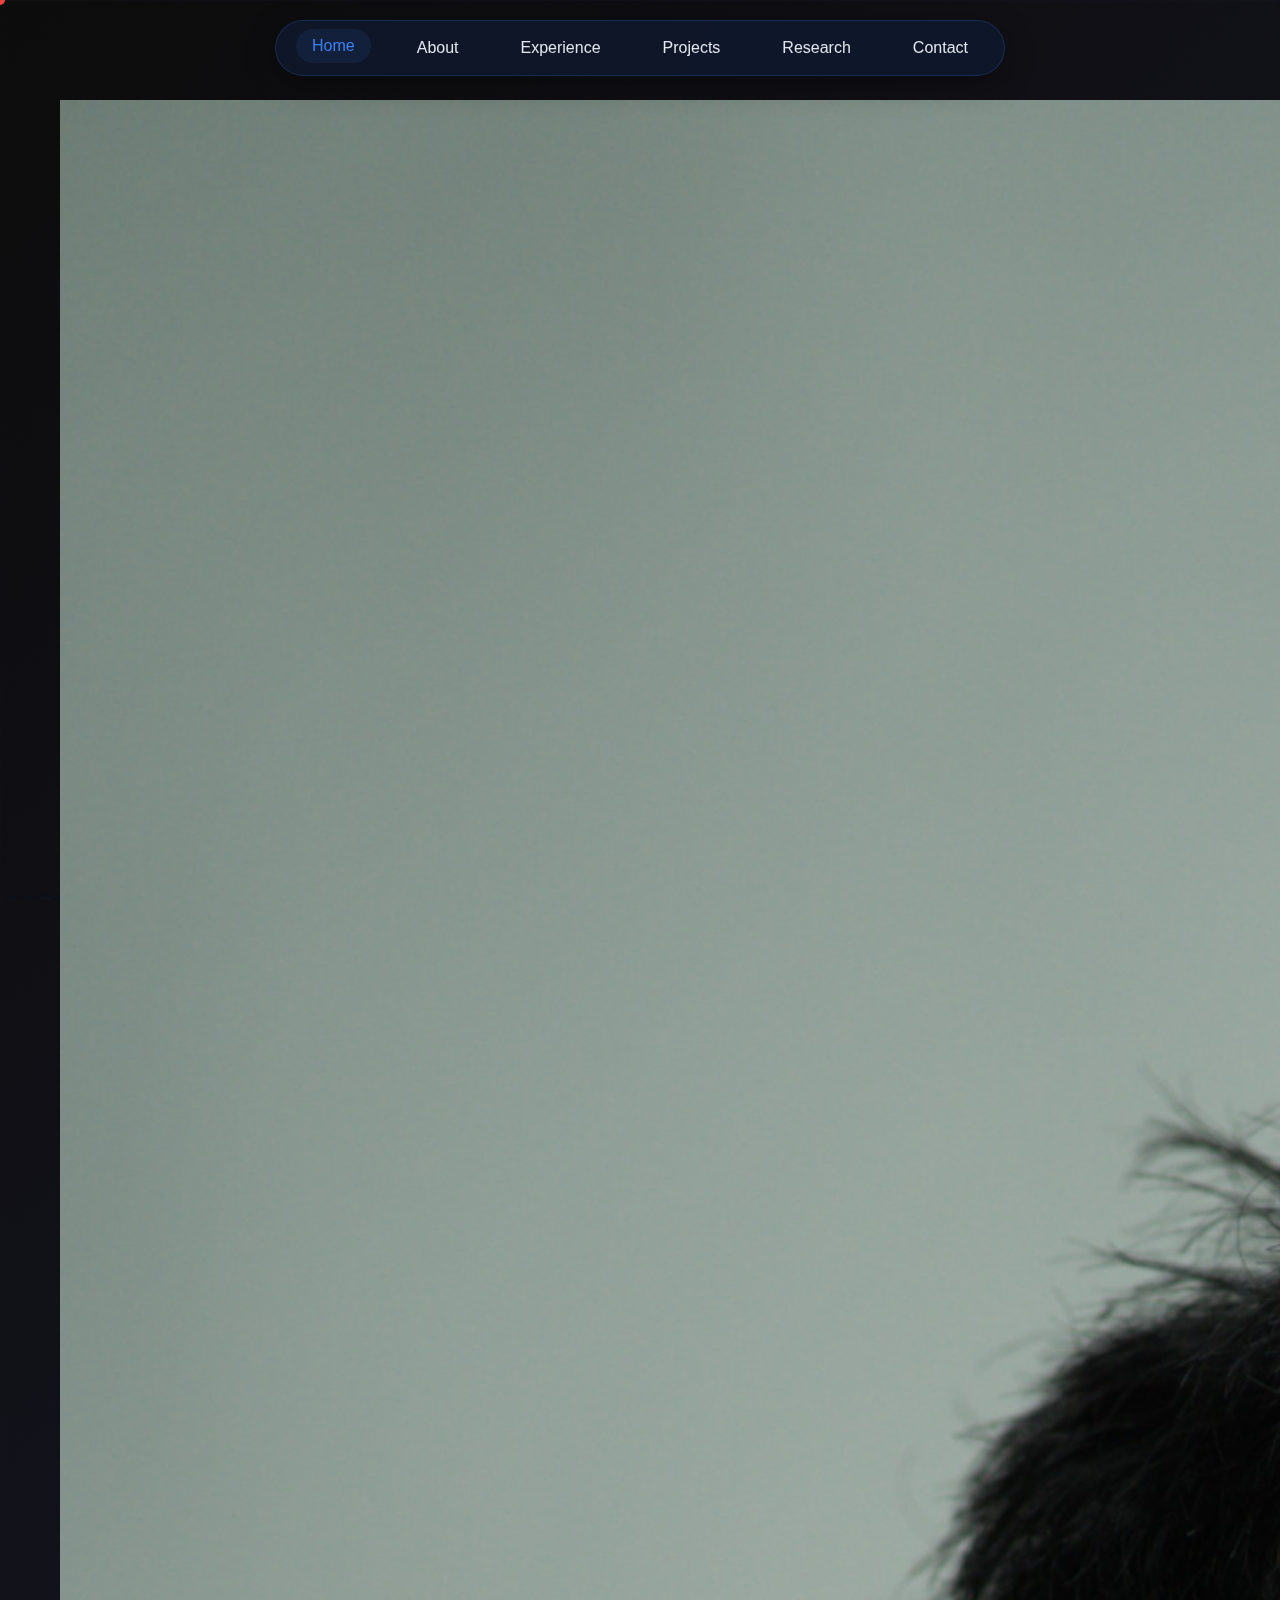
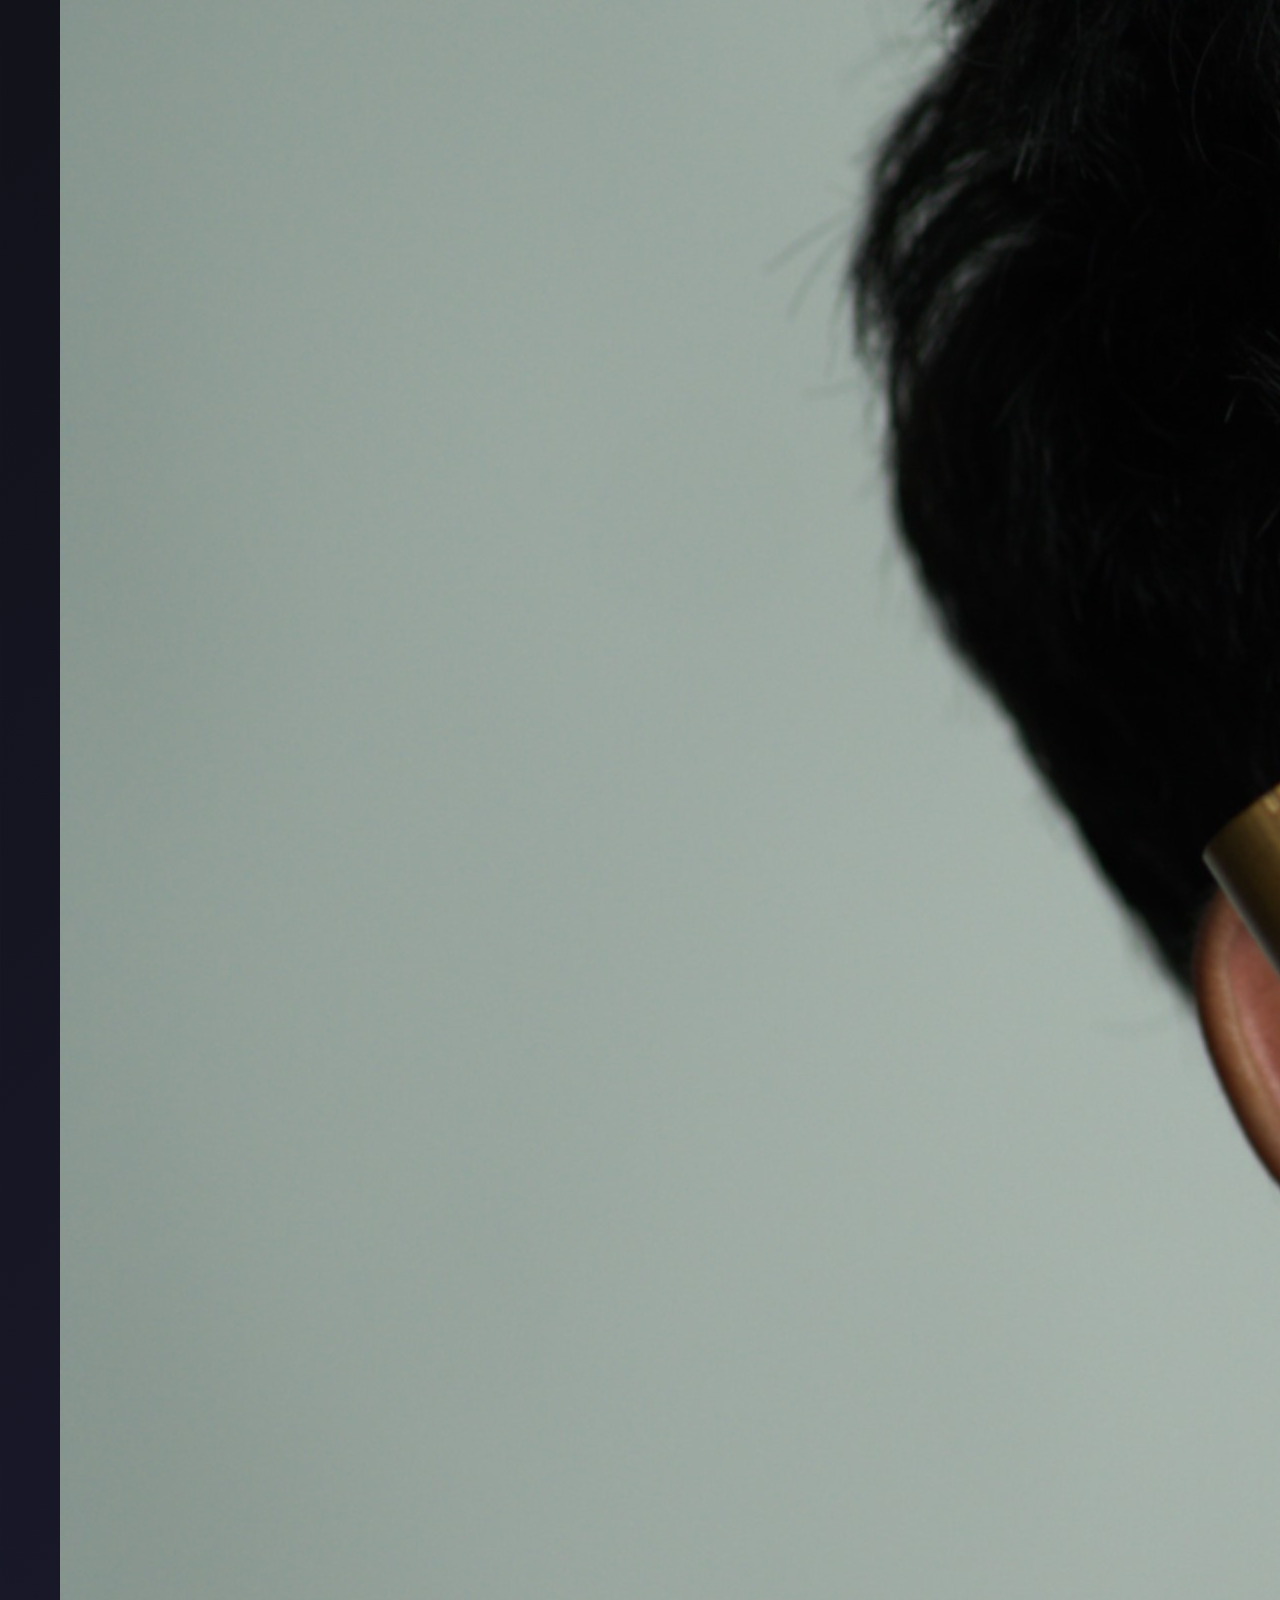
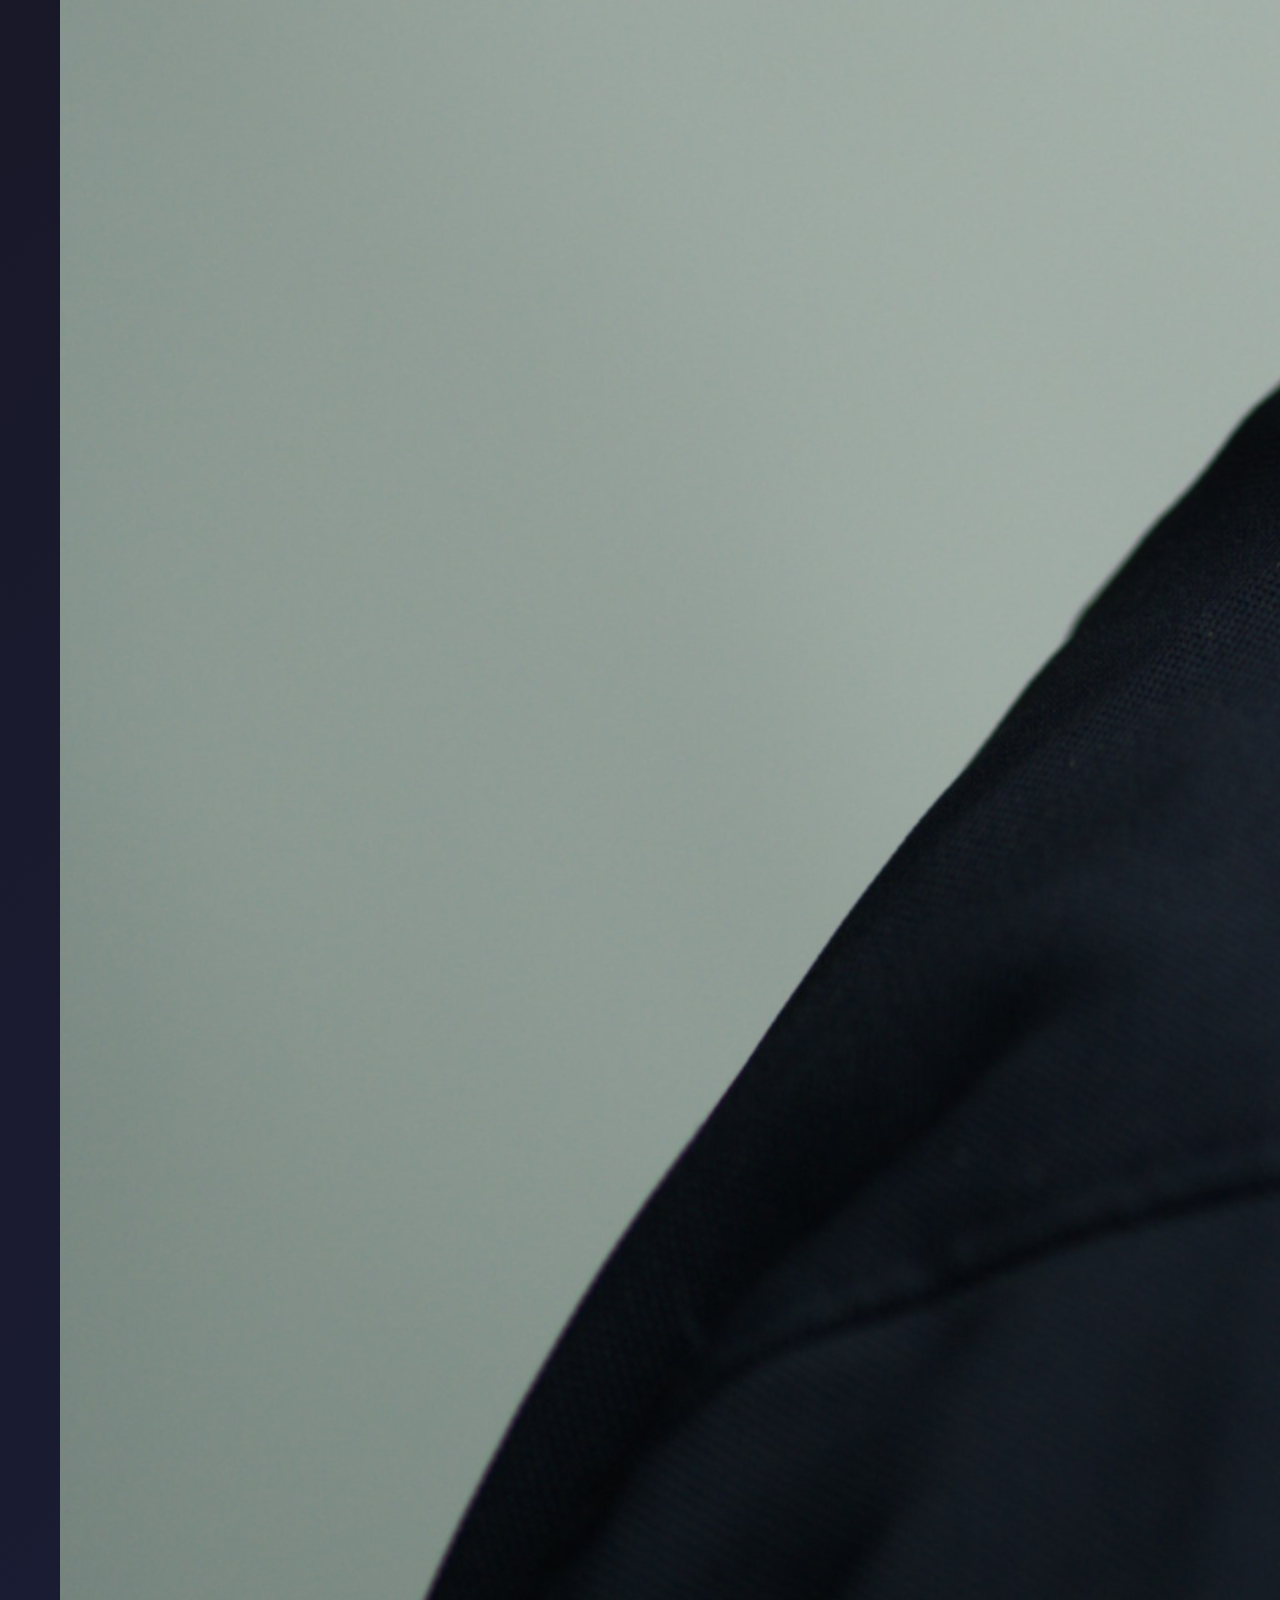
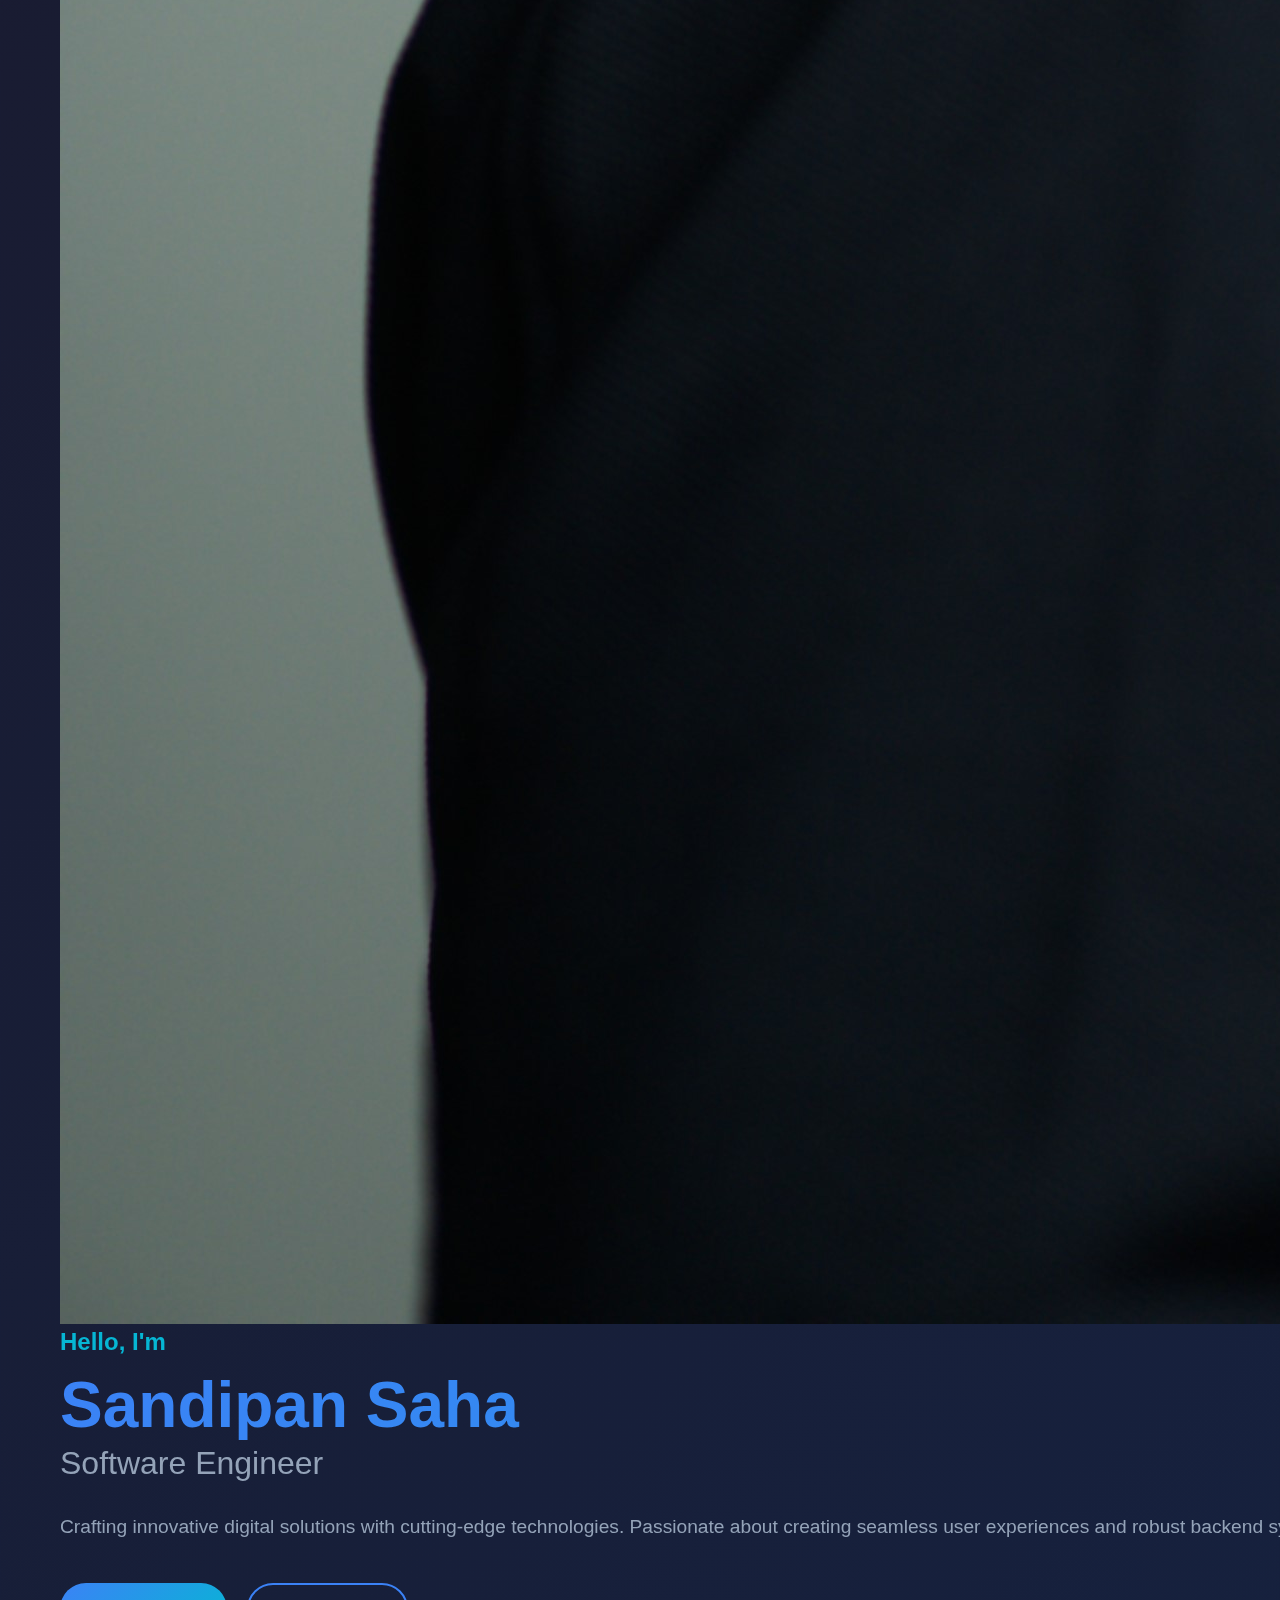
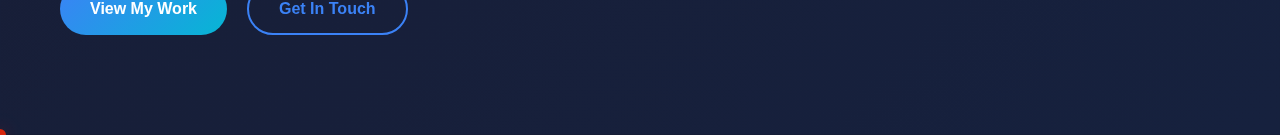
<file: index.html>
<!DOCTYPE html>
<html lang="en">
<head>
    <meta charset="UTF-8">
    <meta name="viewport" content="width=device-width, initial-scale=1.0">
    <title>Sandipan Saha</title>
      <link rel="icon" type="image/webp" href="assets_task_01jwhxq5yye3ytgbvvy2frma3m_1748653350_img_0.webp">
    <link rel="stylesheet" href="styles.css">
</head>
<body>
    <!-- Animated Background -->
    <div class="bg-animation"></div>

    <!-- Navigation -->
    <nav id="navbar">
        <div class="hamburger" id="hamburger">
            <span></span>
            <span></span>
            <span></span>
        </div>
        <ul id="navMenu">
            <li><a href="#home" class="nav-link active">Home</a></li>
            <li><a href="#about" class="nav-link">About</a></li>
            <li><a href="#experience" class="nav-link">Experience</a></li>
            <li><a href="#projects" class="nav-link">Projects</a></li>
            <li><a href="#research" class="nav-link">Research</a></li>
            <li><a href="#contact" class="nav-link">Contact</a></li>
        </ul>
    </nav>

    <!-- Home Section -->
    <section id="home" class="section active">
        <div class="container">
            <div class="hero-content">
                <!-- Left Content - Profile + Text -->
                <div class="hero-left">
                    <!-- Enhanced Profile Picture -->
                    <div class="hero-profile">
                        <div class="profile-container">
                            <div class="profile-picture">
                                <!-- Animated Border Rings -->
                                <div class="profile-ring"></div>
                                <div class="profile-ring-2"></div>
                                <div class="profile-ring-3"></div>

                                <!-- Profile Image -->
                                <img src="_KAN4457.jpg" alt="Sandipan Saha" class="profile-img">

                                <!-- Glow Effects -->
                                <div class="profile-glow"></div>
                                <div class="profile-inner-glow"></div>

                                <!-- Hover Particles -->
                                <div class="hover-particles">
                                    <span class="particle"></span>
                                    <span class="particle"></span>
                                    <span class="particle"></span>
                                    <span class="particle"></span>
                                    <span class="particle"></span>
                                    <span class="particle"></span>
                                </div>
                            </div>
                        </div>
                    </div>

                    <!-- Text Content -->
                    <div class="hero-text">
                        <h1 class="hero-title">
                            <span class="greeting">Hello, I'm</span>
                            <span class="name">Sandipan Saha</span>
                            <span class="role">Software Engineer</span>
                        </h1>
                        <p class="hero-description">
                            Crafting innovative digital solutions with cutting-edge technologies.
                            Passionate about creating seamless user experiences and robust backend systems.
                        </p>
                        <div class="hero-buttons">
                            <button class="btn-primary" onclick="scrollToSection('projects')">
                                View My Work
                            </button>
                            <button class="btn-secondary" onclick="scrollToSection('contact')">
                                Get In Touch
                            </button>
                        </div>
                    </div>
                </div>

                <!-- Right Content - Code Window -->
                <div class="hero-visual">
                    <div class="code-window">
                        <div class="window-header">
                            <div class="window-controls">
                                <span class="control red"></span>
                                <span class="control yellow"></span>
                                <span class="control green"></span>
                            </div>
                            <span class="window-title">main.js</span>
                        </div>
                        <div class="code-content" style="text-align: left !important;">
                            <div class="code-line" style="text-align: left !important;"><span
                                    class="keyword">const</span> <span class="variable">developer</span> = {
                            </div>
                            <div class="code-line" style="text-align: left !important;"><span
                                    class="property">name</span>: <span class="string">'Sandipan'</span>,
                            </div>
                            <div class="code-line" style="text-align: left !important;"><span
                                    class="property">skills</span>: [<span class="string">'Python'</span>, <span
                                    class="string">'JavaScript'</span>, <span class="string">'React'</span>, <span
                                    class="string">'HTML/CSS'</span>, <span class="string">'OpenCV'</span>, <span
                                    class="string">'Arduino'</span>, <span class="string">'MySQL'</span>, <span
                                    class="string">'Firebase'</span>, <span class="string">'MongoDB'</span>, <span
                                    class="string">'Figma'</span>, <span class="string">'Photoshop'</span>],
                            </div>
                            <div class="code-line" style="text-align: left !important;"><span
                                    class="property">passion</span>: <span class="string">'Crafting seamless experiences that turn ideas into elegant, powerful apps.'</span>
                            </div>
                            <div class="code-line" style="text-align: left !important;">};</div>
                            <div class="code-line" style="text-align: left !important;"></div>
                            <div class="code-line" style="text-align: left !important;"><span
                                    class="keyword">const</span> <span class="variable">producer</span> = {
                            </div>
                            <div class="code-line" style="text-align: left !important;"><span
                                    class="property">name</span>: <span class="string">'Sandipan'</span>,
                            </div>
                            <div class="code-line" style="text-align: left !important;"><span
                                    class="property">skills</span>: [<span class="string">'Cubase'</span>, <span
                                    class="string">'FL Studio'</span>, <span class="string">'Ableton'</span>, <span
                                    class="string">'Adobe Audition'</span>, <span class="string">'Caliope'</span>],
                            </div>
                            <div class="code-line" style="text-align: left !important;"><span
                                    class="property">passion</span>: <span class="string">'Producing captivating music and delivering mixes that shine with crystal-clear precision.'</span>
                            </div>
                            <div class="code-line" style="text-align: left !important;">};</div>
                            <div class="code-line" style="text-align: left !important;"></div>
                            <div class="code-line" style="text-align: left !important;"><span
                                    class="comment">// Ready to build something amazing?</span>
                            </div>
                            <div class="code-line" style="text-align: left !important;"><span
                                    class="keyword">function</span> <span class="variable">createMagic</span>() {
                            </div>
                            <div class="code-line" style="text-align: left !important;">&nbsp;&nbsp;<span
                                    class="keyword">return</span> <span class="string">'Let\'s collaborate!'</span>;
                            </div>
                            <div class="code-line" style="text-align: left !important;">}</div>
                        </div>
                    </div>
                </div>
            </div>
        </div>
    </section>


    <!-- About Section -->
    <section id="about" class="section">
        <div class="container">
            <h2 class="section-title">About Me</h2>
            <div class="about-content">
                <div class="about-text">
                    <div class="glass-card">
                        <h3>Who I Am</h3>
                        <p>I tackle tech troubles like brain teasers, solving them with speed and a spark of ingenuity.
                            From critical thinking to cool-headed fixes — whether it's debugging code or mixing sound — I turn chaos into clean code, crisp audio, and challenges into chances.</p>

                        <br>

                        <h3>What I Do</h3>
                        <p>I specialize in full-stack development and OpenCV, crafting elegant, scalable solutions with modern JavaScript frameworks, cloud-native technologies, and smart IoT integrations — all grounded in clean, purposeful code.
                            Beside crafting sleek interfaces or crafting soundscapes, I fine-tune sound through mixing and mastering, blending technical precision with creative flair.</p>

                        <div class="skills-grid">
                            <div class="skill-category">
                                <h4>Frontend</h4>
                                <div class="skill-tags">
                                    <span class="skill-tag">HTML/CSS</span>
                                    <span class="skill-tag">React</span>
                                    <span class="skill-tag">Tkinter</span>
                                    <span class="skill-tag">WPF</span>
                                </div>
                            </div>
                            <div class="skill-category">
                                <h4>Backend</h4>
                                <div class="skill-tags">
                                    <span class="skill-tag">Firebase</span>
                                    <span class="skill-tag">Python</span>
                                    <span class="skill-tag">MySQL</span>
                                    <span class="skill-tag">MongoDB</span>
                                    <span class="skill-tag">Node.js</span>
                                </div>
                            </div>
                            <div class="skill-category">
                                <h4>Cloud, Computer Vision & IoT</h4>
                                <div class="skill-tags">
                                    <span class="skill-tag">AWS</span>
                                    <span class="skill-tag">GCP</span>
                                    <span class="skill-tag">Azure</span>
                                    <span class="skill-tag">SAP</span>
                                    <span class="skill-tag">Docker</span>
                                    <span class="skill-tag">OpenCV</span>
                                    <span class="skill-tag">Arduino</span>
                                    <span class="skill-tag">Raspberry Pi</span>
                                    <span class="skill-tag">Beagle Bone</span>

                                </div>
                            </div>
                                <div class="skill-category">
                                <h4>Design & Analytics</h4>
                                <div class="skill-tags">
                                    <span class="skill-tag">Figma</span>
                                    <span class="skill-tag">Adobe Photoshop</span>
                                    <span class="skill-tag">Adobe Audition</span>
                                    <span class="skill-tag">Cubase</span>
                                    <span class="skill-tag">PowerBI</span>
                                    <span class="skill-tag">Tableau</span>

                                </div>
                            </div>
                        </div>
                    </div>
                </div>
            </div>
        </div>
    </section>

    <!-- Experience Section -->
    <section id="experience" class="section">
        <div class="container">
            <h2 class="section-title">Experience</h2>
            <div class="timeline">
                <div class="timeline-item">
                    <div class="timeline-dot"></div>
                    <div class="timeline-content glass-card">
                        <div class="timeline-date">12/2024 - Present</div>
                        <h3>Full Stack Web Developer Intern</h3>
                        <h4>FICCI</h4>
                        <p>Developed a full-stack web application featuring client management, CRUD operations, integrated payment gateway, email scheduling, and analytics tracking. Utilized JavaScript, Python, Firebase, and SendPulse to build a comprehensive payment reminder system, ensuring efficient user engagement and streamlined financial operations.</p>
                        <div class="tech-stack">
                            <span>HTML/CSS</span>
                            <span>Javascript</span>
                            <span>Firebase</span>
                            <span>GCP</span>
                        </div>
                    </div>
                </div>

                <div class="timeline-item">
                    <div class="timeline-dot"></div>
                    <div class="timeline-content glass-card">
                        <div class="timeline-date">06/2024 - 05/2025</div>
                        <h3>Chief Student Advisor</h3>
                        <h4>RadioKU90FM, Karnavati University</h4>
                        <p>Spearheaded RadioKU90FM as Chief Student Advisor, managing Creatives, Digital Outreach, Sound Engineers, and Content Creators teams while working as sound engineer, voice actor, and content creator.</p>
                        <div class="tech-stack">
                            <span>Cubase</span>
                            <span>Adobe Audition</span>
                            <span>Ableton</span>
                        </div>
                    </div>
                </div>

                <div class="timeline-item">
                    <div class="timeline-dot"></div>
                    <div class="timeline-content glass-card">
                        <div class="timeline-date">09/2024 - 12/2024</div>
                        <h3>Software Developer Intern</h3>
                        <h4>AiRotor Technologies</h4>
                        <p>Researched and developed web applications using React, Flask, and Node.js to create robust, client-focused solutions. Integrated drone technology with computer vision capabilities using OpenCV to enable advanced image processing and analysis.</p>
                        <div class="tech-stack">
                            <span>React</span>
                            <span>Flask</span>
                            <span>Python</span>
                            <span>MongoDB</span>
                            <span>Node</span>
                            <span>OpenCV</span>
                        </div>
                    </div>
                </div>

                <div class="timeline-item">
                    <div class="timeline-dot"></div>
                    <div class="timeline-content glass-card">
                        <div class="timeline-date">05/2024 - 06/2024</div>
                        <h3>Cloud Computing Intern</h3>
                        <h4>Uniconverge Technologies Pvt. Ltd</h4>
                        <p>Worked on cloud platforms including AWS and Azure, utilizing services such as AWS RDS and AWS S3 to support and enhance project deployment, data storage, and scalability.</p>
                        <div class="tech-stack">
                            <span>AWS RDS</span>
                            <span>AWS S3</span>
                            <span>Azure App Service </span>
                            <span>HTML/CSS</span>
                            <span>Figma</span>
                            <span>MongoDB</span>
                        </div>
                    </div>
                </div>

                <div class="timeline-item">
                    <div class="timeline-dot"></div>
                    <div class="timeline-content glass-card">
                        <div class="timeline-date">05/2024 - 06/2024</div>
                        <h3>Author and Researcher</h3>
                        <h4>Unitedworld Institute of Technology</h4>
                        <p>Worked on cloud platforms including AWS and Azure, utilizing services such as AWS RDS and AWS S3 to support and enhance project deployment, data storage, and scalability.</p>
                        <div class="tech-stack">
                            <span>Arduino</span>
                            <span>Raspberry Pi</span>
                            <span>Beagle Bone</span>
                        </div>
                    </div>
                </div>

                 <div class="timeline-item">
                    <div class="timeline-dot"></div>
                    <div class="timeline-content glass-card">
                        <div class="timeline-date">08/2023 - 10/2023</div>
                        <h3>Author and Researcher</h3>
                        <h4>Unitedworld Institute of Technology</h4>
                        <p>Conducted research on transfer learning models for an IEEE paper, comparing Xception, MobileNet V2, and EfficientNet B in terms of efficiency and accuracy to identify the most effective model for optimized performance.</p>
                        <div class="tech-stack">
                            <span>Tensorflow</span>
                            <span>Python</span>
                            <span>PyTorch</span>
                        </div>
                    </div>
                </div>

                <div class="timeline-item">
                    <div class="timeline-dot"></div>
                    <div class="timeline-content glass-card">
                        <div class="timeline-date">04/2023 - 07/2023</div>
                        <h3>Author and Researcher</h3>
                        <h4>Unitedworld Institute of Technology</h4>
                        <p>Led a team of two to author a book chapter for IGI Global, examining the interfacing of sensors and actuators and their practical applications in everyday life.</p>
                        <div class="tech-stack">
                            <span>Arduino</span>
                            <span>Raspberry Pi</span>
                            <span>Beagle Bone</span>
                        </div>
                    </div>
                </div>


            </div>
        </div>
    </section>

    <!-- Projects Section -->
    <section id="projects" class="section">
        <div class="container">
            <h2 class="section-title">Featured Projects</h2>
            <div class="projects-grid">
                <div class="project-card glass-card">
                    <div class="project-image">
                        <div class="project-placeholder">
                            <div class="project-icon-container">
                                <div class="project-icon animated-icon library-icon">
                                    <svg viewBox="0 0 24 24" fill="none" xmlns="http://www.w3.org/2000/svg">
                                        <path d="M4 19.5A2.5 2.5 0 0 1 6.5 17H20" stroke="currentColor"
                                              stroke-width="2"/>
                                        <path d="M6.5 2H20v20H6.5A2.5 2.5 0 0 1 4 19.5v-15A2.5 2.5 0 0 1 6.5 2z"
                                              stroke="currentColor" stroke-width="2"/>
                                    </svg>
                                </div>
                            </div>
                        </div>
                    </div>
                    <div class="project-content">
                        <h3>LibraIOT</h3>
                        <p>Project LIBRAIOT is a smart library system designed to enhance the reading experience through seamless integration of technology and literature. Built using HTML, CSS, JavaScript, Arduino, and Firebase, the platform combines an interactive web interface with hardware components to offer a modern, automated library solution. From classic literature to contemporary bestsellers, users can explore a diverse collection of books while enjoying features like real-time inventory tracking and user-friendly access.</p>
                        <div class="project-tech">
                            <span>HTML/CSS</span>
                            <span>Javascript</span>
                            <span>Firebase</span>
                            <span>Arduino</span>
                        </div>
                        <div class="project-links">
                            <!--<a href="#" class="project-link">Live Demo</a>--!>
                            <a href="https://github.com/volstice/LibraIOT.git" class="project-link">GitHub</a>
                        </div>
                    </div>
                </div>

                <div class="project-card glass-card">
                    <div class="project-image">
                        <div class="project-placeholder">
                            <div class="project-icon-container">
                                <div class="project-icon animated-icon gesture-icon">
                                    <svg viewBox="0 0 24 24" fill="none" xmlns="http://www.w3.org/2000/svg">
                                        <path d="M18 11V6a2 2 0 0 0-4 0v5" stroke="currentColor" stroke-width="2"/>
                                        <path d="M14 10V4a2 2 0 0 0-4 0v6" stroke="currentColor" stroke-width="2"/>
                                        <path d="M10 10.5V6a2 2 0 0 0-4 0v4.5" stroke="currentColor" stroke-width="2"/>
                                        <path d="M18 11c0 7-9 11-9 11s-9-4-9-11v-1a2 2 0 0 1 4 0v-1"
                                              stroke="currentColor" stroke-width="2"/>
                                    </svg>
                                </div>
                            </div>
                        </div>
                    </div>
                    <div class="project-content">
                        <h3>Home Automation using Hand Gestures</h3>
                        <p>This Home Automation project leverages hand gesture recognition using OpenCV to control household appliances, offering a touchless and intuitive way to manage your environment. By integrating computer vision with automation, the system detects specific hand gestures to perform tasks like turning lights or fans on / off and adjusting the brightness with IOT implementation. This innovative solution enhances convenience, accessibility, and hygiene, making it especially useful in smart home settings.</p>
                        <div class="project-tech">
                            <span>Python</span>
                            <span>OpenCV</span>
                            <span>Arduino</span>

                        </div>
                        <div class="project-links">
                            <!--<a href="#" class="project-link">Live Demo</a>--!>
                            <a href="https://github.com/volstice/Home-Automation-using-Hand-Gestures.git" class="project-link">GitHub</a>
                        </div>
                    </div>
                </div>

                <div class="project-card glass-card">
                    <div class="project-image">
                        <div class="project-placeholder">
                            <div class="project-icon-container">
                                <div class="project-icon animated-icon energy-icon">
                                    <svg viewBox="0 0 24 24" fill="none" xmlns="http://www.w3.org/2000/svg">
                                        <polygon points="13 2 3 14 12 14 11 22 21 10 12 10 13 2" stroke="currentColor"
                                                 stroke-width="2" fill="currentColor"/>
                                    </svg>
                                </div>
                            </div>
                        </div>
                    </div>
                    <div class="project-content">
                        <h3>EBMS</h3>
                        <p>This project is an electricity bill management system featuring a user-friendly frontend developed with Tkinter, seamlessly integrated with a MySQL backend database. It allows efficient handling of billing records, user data, and payment tracking through an intuitive interface. The system streamlines administrative tasks and enhances accuracy in managing electricity billing processes.</p>
                        <div class="project-tech">
                            <span>Python</span>
                            <span>Tkinter</span>
                            <span>MySQL</span>
                        </div>
                        <div class="project-links">
                            <!--<a href="#" class="project-link">Live Demo</a>--!>
                            <a href="https://github.com/volstice/Electricity-Bill-Management-Sys.git" class="project-link">GitHub</a>
                        </div>
                    </div>
                </div>

                <div class="project-card glass-card">
                    <div class="project-image">
                        <div class="project-placeholder">
                            <div class="project-icon-container">
                                <div class="project-icon animated-icon keyboard-icon">
                                    <svg viewBox="0 0 24 24" fill="none" xmlns="http://www.w3.org/2000/svg">
                                        <rect x="2" y="4" width="20" height="16" rx="2" stroke="currentColor"
                                              stroke-width="2"/>
                                        <path d="M6 8h.01M10 8h.01M14 8h.01M18 8h.01M8 12h.01M12 12h.01M16 12h.01M7 16h10"
                                              stroke="currentColor" stroke-width="2"/>
                                    </svg>
                                </div>
                            </div>
                        </div>
                    </div>
                    <div class="project-content">
                        <h3>Air Keyboard</h3>
                        <p>This project, titled Air Keyboard, utilizes OpenCV to track and map hand finger coordinates, enabling users to type on an augmented reality (AR) keyboard without physical contact. By detecting finger movements in real time, the system offers an innovative, touchless typing experience, demonstrating the potential of computer vision in enhancing human-computer interaction.</p>
                        <div class="project-tech">
                            <span>Python</span>
                            <span>OpenCV</span>
                        </div>
                        <div class="project-links">
                            <!--<a href="#" class="project-link">Live Demo</a>--!>
                            <a href="https://github.com/volstice/Air-Keyboard.git" class="project-link">GitHub</a>
                        </div>
                    </div>
                </div>

                <div class="project-card glass-card">
                    <div class="project-image">
                        <div class="project-placeholder">
                            <div class="project-icon-container">
                                <div class="project-icon animated-icon medical-icon">
                                    <svg viewBox="0 0 24 24" fill="none" xmlns="http://www.w3.org/2000/svg">
                                        <path d="M22 12h-4l-3 9L9 3l-3 9H2" stroke="currentColor" stroke-width="2"/>
                                    </svg>
                                </div>
                            </div>
                        </div>
                    </div>
                    <div class="project-content">
                        <h3>Hospi-Cloud</h3>
                        <p>This Hospital Management System is a web-based application developed using HTML, CSS, and MongoDB, designed to efficiently manage patient records, appointments, and hospital operations. With a clean and responsive interface, the system enables seamless data handling and storage, streamlining administrative workflows and improving overall healthcare service delivery.</p>
                        <div class="project-tech">
                            <span>HTML/CSS</span>
                            <span>MongoDB</span>
                        </div>
                        <div class="project-links">
                            <!--<a href="#" class="project-link">Live Demo</a>--!>
                            <a href="https://github.com/volstice/Hospi-Cloud.git" class="project-link">GitHub</a>
                        </div>
                    </div>
                </div>

                <div class="project-card glass-card">
                    <div class="project-image">
                        <div class="project-placeholder">
                            <div class="project-icon-container">
                                <div class="project-icon animated-icon media-icon">
                                    <svg viewBox="0 0 24 24" fill="none" xmlns="http://www.w3.org/2000/svg">
                                        <circle cx="12" cy="12" r="10" stroke="currentColor" stroke-width="2"/>
                                        <polygon points="10,8 16,12 10,16" fill="currentColor"/>
                                    </svg>
                                </div>
                            </div>
                        </div>
                    </div>
                    <div class="project-content">
                        <h3>Sync-Ep Media Player</h3>
                        <p>SyncEP Media Player is a desktop media player application developed using Python’s Tkinter and Pygame libraries. It offers a simple and interactive interface for playing audio files, combining intuitive controls with smooth performance. The project showcases the integration of GUI design and multimedia handling in Python.</p>
                        <div class="project-tech">
                            <span>Python</span>
                            <span>Tkinter</span>
                        </div>
                        <div class="project-links">
                            <!--<a href="#" class="project-link">Live Demo</a>--!>
                            <a href="https://github.com/volstice/SyncEP-Media-Player.git" class="project-link">GitHub</a>
                        </div>
                    </div>
                </div>

                <div class="project-card glass-card">
                    <div class="project-image">
                        <div class="project-placeholder">
                            <div class="project-icon-container">
                                <div class="project-icon animated-icon restaurant-icon">
                                    <svg viewBox="0 0 24 24" fill="none" xmlns="http://www.w3.org/2000/svg">
                                        <path d="M3 2v7c0 1.1.9 2 2 2h4a2 2 0 0 0 2-2V2M7 2v20M21 15V2v0a5 5 0 0 0-5 5v6c0 1.1.9 2 2 2h3z"
                                              stroke="currentColor" stroke-width="2"/>
                                    </svg>
                                </div>
                            </div>
                        </div>
                    </div>
                    <div class="project-content">
                        <h3>DineDesk - Restaurant Management System</h3>
                        <p>DineDesk is a Python-based restaurant management system developed using the Tkinter library for the GUI and MySQL for the backend database. The application features a dynamic menu display, an efficient billing system, and role-based access for administrators and employees. While employees can take customer orders and generate bills, the admin (manager) has full control to modify menu items and manage data. This project offers a practical and organized solution for streamlining restaurant operations.</p>
                        <div class="project-tech">
                            <span>Python</span>
                            <span>Tkinter</span>
                            <span>MySQL</span>
                        </div>
                        <div class="project-links">
                            <!--<a href="#" class="project-link">Live Demo</a>--!>
                            <a href="https://github.com/volstice/Restaurant-Management-System.git" class="project-link">GitHub</a>
                        </div>
                    </div>
                </div>


            </div>
        </div>
    </section>

    <!-- Research Section -->
    <section id="research" class="section">
    <div class="container">
        <h2 class="section-title">Research & Publications</h2>
        <div class="research-content">
            <div class="research-item glass-card">
                <div class="book-cover-container">
                    <div class="book-cover">
                        <img src="Interface.webp" alt="Book Cover" class="book-image">
                        <div class="book-spine"></div>
                    </div>
                </div>

                <div class="research-content-wrapper">
                    <div class="research-header">
                        <h3>Machine Learning in Industry IoT (IIoT)</h3>
                        <span class="research-date">2024</span>
                    </div>
                    <p class="research-abstract">
                        This chapter discusses the revolutionary incorporation of machine learning (ML) with
                        industrial IoT. Beginning by defining IIoT, history, architecture, and applications.
                        Further, exploring machine learning (ML), looking at its several forms.
                        Before exploring the potential of using ML models inside IIoT, data gathering challenges are
                        addressed. With its features, data collecting, monitoring, and perceptive analytical
                        techniques, predictive maintenance, a standout benefit, takes center stage. This integration
                        requires data security, which is assessed taking into account cybersecurity risks, Big Data
                        problems, data management, and retrieval. The chapter then continues on to demonstrate how
                        ML improves IIoT security. This chapter also projects future developments and trends,
                        illustrating an industrial environment driven by technology. The final section of the
                        chapter examines the industry's projected future for machine learning, along with ethical
                        concerns and projections related to new technology.
                    </p>
                    <div class="research-details">
                        <div class="research-tags">
                            <span>Machine Learning</span>
                            <span>IIOT</span>
                            <span>Optimization</span>
                        </div>
                        <a href="https://www.igi-global.com/chapter/machine-learning-in-industry-iot-iiot/350925"
                           class="research-link">Read Book</a>
                    </div>
                </div>
            </div>

            <div class="research-item glass-card">
                <div class="book-cover-container">
                    <div class="book-cover">
                        <img src="ML%20IIOT.webp" alt="Book Cover" class="book-image">
                        <div class="book-spine"></div>
                    </div>
                </div>

                <div class="research-content-wrapper">
                    <div class="research-header">
                        <h3>Interfacing of Actuators and Sensors</h3>
                        <span class="research-date">2023</span>
                    </div>
                    <p class="research-abstract">
                        Actuators and sensors are simple and very sensitive components that create a broad impact
                        and importance on industrial system needs. This chapter proposed various types of actuators
                        and sensor models with their working capabilities and applications. In this chapter, the
                        authors give a thorough review of the sensor and actuators and where these models are
                        implemented in various real contexts of mechanical parts of the industry, electrical and
                        electronic circuits, and other essential areas. Here the authors broadly covered optical,
                        acoustic, chemical, and thermal sensors, as well as different types of actuators such as
                        Pneumatic, hydraulic, motor-based, and electro-mechanical actuators, and examines the
                        several actuator and sensor technologies and the range of applications for each. Also
                        covered is the possible functions and its implementations.
                        Finally, the authors conclude with some real-world examples of how actuators and sensors are
                        used in various applications.
                    </p>
                    <div class="research-details">
                        <div class="research-tags">
                            <span>Sensors</span>
                            <span>Actuators</span>
                            <span>IoT</span>
                        </div>
                        <a href="https://www.igi-global.com/chapter/interfacing-of-actuators-and-sensors/328504"
                           class="research-link">Read Paper</a>
                    </div>
                </div>
            </div>
        </div>
    </div>
</section>

    <!-- Contact Section -->
    <section id="contact" class="section">
        <div class="container">
            <h2 class="section-title">Get In Touch</h2>
            <div class="contact-content">
                <div class="contact-info">
                    <div class="glass-card">
                        <h3>Let's Connect</h3>
                        <p>I'm always interested in new opportunities and exciting projects. Whether you want to discuss a potential collaboration or just say hello, feel free to reach out!</p>

                        <div class="contact-methods">
                            <div class="contact-method">
                                <div class="contact-icon">📧</div>
                                <div class="contact-details">
                                    <span class="contact-label">Email</span>
                                    <span class="contact-value">sandipan.saha2001@gmail.com</span>
                                </div>
                            </div>

                            <div class="contact-method">
                                <div class="contact-icon">💼</div>
                                <div class="contact-details">
                                    <span class="contact-label">LinkedIn</span>
                                    <span class="contact-value">linkedin.com/in/sandipan-saha</span>
                                </div>
                            </div>

                            <div class="contact-method">
                                <div class="contact-icon">🐙</div>
                                <div class="contact-details">
                                    <span class="contact-label">GitHub</span>
                                    <span class="contact-value">github.com/volstice</span>
                                </div>
                            </div>
                        </div>
                    </div>
                </div>

                <div class="contact-form-container">
                    <form class="contact-form glass-card" id="contactForm">
                        <div class="form-group">
                            <input type="text" id="name" name="name" required>
                            <label for="name">Your Name</label>
                        </div>

                        <div class="form-group">
                            <input type="email" id="email" name="email" required>
                            <label for="email">Your Email</label>
                        </div>

                        <div class="form-group">
                            <input type="text" id="subject" name="subject" required>
                            <label for="subject">Subject</label>
                        </div>

                        <div class="form-group">
                            <textarea id="message" name="message" rows="5" required></textarea>
                            <label for="message">Your Message</label>
                        </div>

                        <button type="submit" class="btn-primary">Send Message</button>
                    </form>
                </div>
            </div>
        </div>
    </section>

    <script src="script.js"></script>
</body>
</html>
</file>
<file: styles.css>
/* Reset and Base Styles */
* {
    margin: 0;
    padding: 0;
    box-sizing: border-box;
}

body {
    font-family: 'Segoe UI', Tahoma, Geneva, Verdana, sans-serif;
    background: linear-gradient(135deg, #0c0c0c 0%, #1a1a2e 50%, #16213e 100%);
    color: #e0e6ed;
    overflow-x: hidden;
    min-height: 100vh;
    scroll-behavior: smooth;
}

/* Animated Background */
.bg-animation {
    position: fixed;
    top: 0;
    left: 0;
    width: 100%;
    height: 100%;
    z-index: -1;
    opacity: 0.1;
}

.bg-animation::before {
    content: '';
    position: absolute;
    width: 200px;
    height: 200px;
    background: radial-gradient(circle, #3b82f6, transparent);
    border-radius: 50%;
    animation: float1 15s infinite ease-in-out;
    top: 20%;
    left: 10%;
}

.bg-animation::after {
    content: '';
    position: absolute;
    width: 150px;
    height: 150px;
    background: radial-gradient(circle, #06b6d4, transparent);
    border-radius: 50%;
    animation: float2 12s infinite ease-in-out;
    bottom: 20%;
    right: 10%;
}

@keyframes float1 {
    0%, 100% { transform: translate(0, 0) rotate(0deg); }
    25% { transform: translate(100px, -50px) rotate(90deg); }
    50% { transform: translate(-50px, 100px) rotate(180deg); }
    75% { transform: translate(-100px, -100px) rotate(270deg); }
}

@keyframes float2 {
    0%, 100% { transform: translate(0, 0) rotate(0deg); }
    33% { transform: translate(-80px, 120px) rotate(120deg); }
    66% { transform: translate(120px, -80px) rotate(240deg); }
}

/* Navigation */
/* Navigation - FIXED ISSUES */
nav {
    position: fixed;
    top: 20px;
    left: 50%;
    transform: translateX(-50%);
    z-index: 1000;
    background: rgba(15, 23, 42, 0.3);
    backdrop-filter: blur(20px);
    border: 1px solid rgba(59, 130, 246, 0.2);
    border-radius: 50px;
    padding: 12px 24px;
    transition: all 0.3s cubic-bezier(0.4, 0, 0.2, 1);
    will-change: transform, background-color, box-shadow;
}

nav:hover {
    background: rgba(15, 23, 42, 0.5);
    border-color: rgba(59, 130, 246, 0.4);
    transform: translateX(-50%) translateY(-2px);
    box-shadow: 0 10px 30px rgba(59, 130, 246, 0.2);
}

nav ul {
    list-style: none;
    display: flex;
    gap: 30px;
    align-items: center;
    margin: 0;
    padding: 0;
}

nav li {
    margin: 0;
    padding: 0;
}

nav a {
    color: #e0e6ed;
    text-decoration: none;
    font-weight: 500;
    padding: 8px 16px;
    border-radius: 25px;
    transition: all 0.3s cubic-bezier(0.4, 0, 0.2, 1);
    position: relative;
    overflow: hidden;
    display: block;
    white-space: nowrap;
}

/* Fixed the animation glitch by using transform instead of left positioning */
nav a::before {
    content: '';
    position: absolute;
    top: 0;
    left: 0;
    width: 100%;
    height: 100%;
    background: linear-gradient(90deg, transparent, rgba(59, 130, 246, 0.3), transparent);
    transform: translateX(-100%);
    transition: transform 0.5s cubic-bezier(0.4, 0, 0.2, 1);
    z-index: -1;
}

nav a:hover::before {
    transform: translateX(100%);
}

nav a.active,
nav a:hover {
    color: #3b82f6;
    background: rgba(59, 130, 246, 0.1);
    transform: translateY(-2px);
}

/* Glass Card Effect */
.glass-card {
    background: rgba(255, 255, 255, 0.03);
    backdrop-filter: blur(20px);
    border: 1px solid rgba(255, 255, 255, 0.1);
    border-radius: 20px;
    padding: 30px;
    transition: all 0.3s ease;
    position: relative;
    overflow: hidden;
}

.glass-card::before {
    content: '';
    position: absolute;
    top: 0;
    left: 0;
    right: 0;
    height: 1px;
    background: linear-gradient(90deg, transparent, rgba(59, 130, 246, 0.5), transparent);
    opacity: 0;
    transition: opacity 0.3s ease;
}

.glass-card:hover {
    background: rgba(255, 255, 255, 0.05);
    border-color: rgba(59, 130, 246, 0.3);
    transform: translateY(-5px);
    box-shadow: 0 20px 40px rgba(0, 0, 0, 0.3);
}

.glass-card:hover::before {
    opacity: 1;
}

/* Container and Sections */
.container {
    max-width: 1200px;
    margin: 0 auto;
    padding: 0 20px;
}

.section {
    min-height: 100vh;
    padding: 100px 0;
    display: none;
    opacity: 0;
    transform: translateY(50px);
    transition: all 0.6s ease;
}

.section.active {
    display: block;
    opacity: 1;
    transform: translateY(0);
}

.section-title {
    font-size: 3rem;
    text-align: center;
    margin-bottom: 60px;
    background: linear-gradient(135deg, #3b82f6, #06b6d4);
    -webkit-background-clip: text;
    -webkit-text-fill-color: transparent;
    background-clip: text;
    position: relative;
}

.section-title::after {
    content: '';
    position: absolute;
    bottom: -10px;
    left: 50%;
    transform: translateX(-50%);
    width: 100px;
    height: 3px;
    background: linear-gradient(90deg, #3b82f6, #06b6d4);
    border-radius: 2px;
}

/* Hero Section */
.hero-content {
    display: grid;
    grid-template-columns: 1fr 1fr;
    gap: 60px;
    align-items: center;
    min-height: 80vh;
}

.hero-title {
    font-size: 4rem;
    line-height: 1.2;
    margin-bottom: 30px;
}

.hero-title .greeting {
    display: block;
    font-size: 1.5rem;
    color: #06b6d4;
    margin-bottom: 10px;
    animation: fadeInUp 0.8s ease 0.2s both;
}

.hero-title .name {
    display: block;
    font-weight: 700;
    background: linear-gradient(135deg, #3b82f6, #06b6d4);
    -webkit-background-clip: text;
    -webkit-text-fill-color: transparent;
    background-clip: text;
    animation: fadeInUp 0.8s ease 0.4s both;
}

.hero-title .role {
    display: block;
    font-size: 2rem;
    color: #94a3b8;
    font-weight: 300;
    animation: fadeInUp 0.8s ease 0.6s both;
}

.hero-description {
    font-size: 1.2rem;
    line-height: 1.6;
    color: #94a3b8;
    margin-bottom: 40px;
    animation: fadeInUp 0.8s ease 0.8s both;
}

.hero-buttons {
    display: flex;
    gap: 20px;
    animation: fadeInUp 0.8s ease 1s both;
}

.btn-primary, .btn-secondary {
    padding: 15px 30px;
    border: none;
    border-radius: 50px;
    font-size: 1rem;
    font-weight: 600;
    cursor: pointer;
    transition: all 0.3s ease;
    position: relative;
    overflow: hidden;
}

.btn-primary {
    background: linear-gradient(135deg, #3b82f6, #06b6d4);
    color: white;
}

.btn-secondary {
    background: transparent;
    color: #3b82f6;
    border: 2px solid #3b82f6;
}

.btn-primary:hover, .btn-secondary:hover {
    transform: translateY(-3px);
    box-shadow: 0 10px 25px rgba(59, 130, 246, 0.3);
}

/* Code Window */
.code-window {
    background: rgba(0, 0, 0, 0.4);
    backdrop-filter: blur(10px);
    border: 1px solid rgba(255, 255, 255, 0.1);
    border-radius: 15px;
    overflow: hidden;
    animation: slideInRight 1s ease 0.5s both;
}

.window-header {
    background: rgba(255, 255, 255, 0.05);
    padding: 15px 20px;
    display: flex;
    align-items: center;
    gap: 15px;
}

.window-controls {
    display: flex;
    gap: 8px;
}

.control {
    width: 12px;
    height: 12px;
    border-radius: 50%;
}

.control.red { background: #ff5f57; }
.control.yellow { background: #ffbd2e; }
.control.green { background: #28ca42; }

.window-title {
    color: #94a3b8;
    font-size: 0.9rem;
}

.code-content {
    padding: 20px;
    font-family: 'Courier New', monospace;
    font-size: 0.9rem;
    line-height: 1.6;
}

.code-line {
    margin-bottom: 5px;
    animation: typewriter 2s ease forwards;
    opacity: 0;
}

.code-line:nth-child(1) { animation-delay: 0.5s; }
.code-line:nth-child(2) { animation-delay: 0.8s; }
.code-line:nth-child(3) { animation-delay: 1.1s; }
.code-line:nth-child(4) { animation-delay: 1.4s; }
.code-line:nth-child(5) { animation-delay: 1.7s; }

.keyword { color: #3b82f6; }
.variable { color: #06b6d4; }
.property { color: #10b981; }
.string { color: #f59e0b; }

/* Skills Grid */
.skills-grid {
    display: grid;
    grid-template-columns: repeat(auto-fit, minmax(250px, 1fr));
    gap: 30px;
    margin-top: 30px;
}

.skill-category h4 {
    color: #3b82f6;
    margin-bottom: 15px;
    font-size: 1.1rem;
}

.skill-tags {
    display: flex;
    flex-wrap: wrap;
    gap: 10px;
}

.skill-tag {
    background: rgba(59, 130, 246, 0.1);
    color: #3b82f6;
    padding: 8px 16px;
    border-radius: 20px;
    font-size: 0.9rem;
    border: 1px solid rgba(59, 130, 246, 0.2);
    transition: all 0.3s ease;
}

.skill-tag:hover {
    background: rgba(59, 130, 246, 0.2);
    transform: translateY(-2px);
}

/* Timeline */
.timeline {
    position: relative;
    padding-left: 30px;
}

.timeline::before {
    content: '';
    position: absolute;
    left: 15px;
    top: 0;
    bottom: 0;
    width: 2px;
    background: linear-gradient(180deg, #3b82f6, #06b6d4);
}

.timeline-item {
    position: relative;
    margin-bottom: 40px;
}

.timeline-dot {
    position: absolute;
    left: -23px;
    top: 20px;
    width: 16px;
    height: 16px;
    background: #3b82f6;
    border-radius: 50%;
    border: 3px solid #1a1a2e;
    z-index: 2;
}

.timeline-content {
    margin-left: 40px;
}

.timeline-date {
    color: #06b6d4;
    font-weight: 600;
    margin-bottom: 10px;
}

.timeline-content h3 {
    color: #e0e6ed;
}
.timeline-content h4 {
    color: #94a3b8;
    font-weight: 400;
    margin-bottom: 15px;
}

.timeline-content p {
    line-height: 1.6;
    margin-bottom: 20px;
}

.tech-stack {
    display: flex;
    flex-wrap: wrap;
    gap: 10px;
}

.tech-stack span {
    background: rgba(6, 182, 212, 0.1);
    color: #06b6d4;
    padding: 6px 12px;
    border-radius: 15px;
    font-size: 0.8rem;
    border: 1px solid rgba(6, 182, 212, 0.2);
}

/* Projects Grid */
.projects-grid {
    display: grid;
    grid-template-columns: repeat(auto-fit, minmax(350px, 1fr));
    gap: 40px;
}

.project-card {
    overflow: hidden;
    transition: all 0.4s ease;
    cursor: pointer;
    position: relative;
}

.project-card:hover {
    transform: translateY(-10px) scale(1.02);
    box-shadow: 0 25px 50px rgba(59, 130, 246, 0.15);
}

.project-image {
    height: 200px;
    background: linear-gradient(135deg, rgba(59, 130, 246, 0.1), rgba(6, 182, 212, 0.1));
    border-radius: 15px;
    margin-bottom: 20px;
    position: relative;
    overflow: hidden;
}

.project-placeholder {
    display: flex;
    align-items: center;
    justify-content: center;
    height: 100%;
    position: relative;
}

.project-placeholder::before {
    content: '';
    position: absolute;
    top: 0;
    left: -100%;
    width: 100%;
    height: 100%;
    background: linear-gradient(90deg, transparent, rgba(255, 255, 255, 0.1), transparent);
    animation: shimmer 2s infinite;
}

.project-icon {
    font-size: 3rem;
    opacity: 0.7;
}

.project-content h3 {
    color: #e0e6ed;
    margin-bottom: 15px;
    font-size: 1.3rem;
}

.project-content p {
    line-height: 1.6;
    margin-bottom: 20px;
    color: #94a3b8;
}

.project-tech {
    display: flex;
    flex-wrap: wrap;
    gap: 8px;
    margin-bottom: 20px;
}

.project-tech span {
    background: rgba(59, 130, 246, 0.1);
    color: #3b82f6;
    padding: 6px 12px;
    border-radius: 12px;
    font-size: 0.8rem;
    border: 1px solid rgba(59, 130, 246, 0.2);
}

.project-links {
    display: flex;
    gap: 15px;
}

.project-link {
    color: #06b6d4;
    text-decoration: none;
    font-weight: 600;
    padding: 8px 16px;
    border: 1px solid rgba(6, 182, 212, 0.3);
    border-radius: 20px;
    transition: all 0.3s ease;
    font-size: 0.9rem;
}

.project-link:hover {
    background: rgba(6, 182, 212, 0.1);
    transform: translateY(-2px);
    box-shadow: 0 5px 15px rgba(6, 182, 212, 0.2);
}

/* Research Section */
.research-content {
    max-width: 800px;
    margin: 0 auto;
}

.research-item {
    margin-bottom: 40px;
    transition: all 0.3s ease;
}

.research-header {
    display: flex;
    justify-content: between;
    align-items: flex-start;
    margin-bottom: 15px;
    flex-wrap: wrap;
    gap: 20px;
}

.research-header h3 {
    color: #e0e6ed;
    font-size: 1.3rem;
    flex: 1;
    min-width: 300px;
}

.research-date {
    color: #06b6d4;
    font-weight: 600;
    background: rgba(6, 182, 212, 0.1);
    padding: 6px 12px;
    border-radius: 15px;
    font-size: 0.9rem;
    border: 1px solid rgba(6, 182, 212, 0.2);
}

.research-abstract {
    line-height: 1.6;
    margin-bottom: 20px;
    color: #94a3b8;
}

.research-details {
    display: flex;
    justify-content: space-between;
    align-items: center;
    flex-wrap: wrap;
    gap: 20px;
}

.research-tags {
    display: flex;
    flex-wrap: wrap;
    gap: 8px;
}

.research-tags span {
    background: rgba(16, 185, 129, 0.1);
    color: #10b981;
    padding: 6px 12px;
    border-radius: 12px;
    font-size: 0.8rem;
    border: 1px solid rgba(16, 185, 129, 0.2);
}

.research-link {
    color: #3b82f6;
    text-decoration: none;
    font-weight: 600;
    padding: 8px 20px;
    border: 1px solid rgba(59, 130, 246, 0.3);
    border-radius: 20px;
    transition: all 0.3s ease;
}

.research-link:hover {
    background: rgba(59, 130, 246, 0.1);
    transform: translateY(-2px);
    box-shadow: 0 5px 15px rgba(59, 130, 246, 0.2);
}

/* Contact Section */
.contact-content {
    display: grid;
    grid-template-columns: 1fr 1fr;
    gap: 60px;
    align-items: start;
}

.contact-info h3 {
    color: #e0e6ed;
    margin-bottom: 20px;
    font-size: 1.5rem;
}

.contact-info p {
    line-height: 1.6;
    margin-bottom: 30px;
    color: #94a3b8;
}

.contact-methods {
    display: flex;
    flex-direction: column;
    gap: 25px;
}

.contact-method {
    display: flex;
    align-items: center;
    gap: 20px;
    padding: 20px;
    background: rgba(255, 255, 255, 0.02);
    border-radius: 15px;
    border: 1px solid rgba(255, 255, 255, 0.05);
    transition: all 0.3s ease;
}

.contact-method:hover {
    background: rgba(255, 255, 255, 0.05);
    transform: translateX(10px);
    border-color: rgba(59, 130, 246, 0.2);
}

.contact-icon {
    font-size: 1.5rem;
    width: 50px;
    height: 50px;
    display: flex;
    align-items: center;
    justify-content: center;
    background: rgba(59, 130, 246, 0.1);
    border-radius: 50%;
    border: 1px solid rgba(59, 130, 246, 0.2);
}

.contact-details {
    display: flex;
    flex-direction: column;
    gap: 5px;
}

.contact-label {
    color: #06b6d4;
    font-weight: 600;
    font-size: 0.9rem;
}

.contact-value {
    color: #e0e6ed;
    font-size: 1rem;
}

/* Contact Form */
.contact-form {
    position: relative;
}

.form-group {
    position: relative;
    margin-bottom: 30px;
}

.form-group input,
.form-group textarea {
    width: 100%;
    padding: 15px 20px;
    background: rgba(255, 255, 255, 0.03);
    border: 1px solid rgba(255, 255, 255, 0.1);
    border-radius: 15px;
    color: #e0e6ed;
    font-size: 1rem;
    transition: all 0.3s ease;
    backdrop-filter: blur(10px);
}

.form-group input:focus,
.form-group textarea:focus {
    outline: none;
    border-color: #3b82f6;
    background: rgba(255, 255, 255, 0.05);
    box-shadow: 0 0 20px rgba(59, 130, 246, 0.1);
}

.form-group label {
    position: absolute;
    top: 15px;
    left: 20px;
    color: #94a3b8;
    font-size: 1rem;
    pointer-events: none;
    transition: all 0.3s ease;
    background: transparent;
    padding: 0 5px;
}

.form-group input:focus + label,
.form-group input:valid + label,
.form-group textarea:focus + label,
.form-group textarea:valid + label {
    top: -10px;
    left: 15px;
    font-size: 0.8rem;
    color: #3b82f6;
    background: rgba(26, 26, 46, 0.9);
    padding: 2px 8px;
    border-radius: 10px;
}

.form-group textarea {
    resize: vertical;
    min-height: 120px;
}

/* Animations */
@keyframes fadeInUp {
    from {
        opacity: 0;
        transform: translateY(30px);
    }
    to {
        opacity: 1;
        transform: translateY(0);
    }
}

@keyframes slideInRight {
    from {
        opacity: 0;
        transform: translateX(50px);
    }
    to {
        opacity: 1;
        transform: translateX(0);
    }
}

@keyframes typewriter {
    from {
        opacity: 0;
        transform: translateX(-10px);
    }
    to {
        opacity: 1;
        transform: translateX(0);
    }
}

@keyframes shimmer {
    0% { left: -100%; }
    100% { left: 100%; }
}

@keyframes pulse {
    0%, 100% { opacity: 1; }
    50% { opacity: 0.5; }
}

/* Responsive Design */
@media (max-width: 1024px) {
    .hero-content {
        grid-template-columns: 1fr;
        gap: 40px;
        text-align: center;
    }

    .hero-title {
        font-size: 3rem;
    }

    .contact-content {
        grid-template-columns: 1fr;
        gap: 40px;
    }
}

/* Hamburger Menu Styles */
.hamburger {
    display: none;
    flex-direction: column;
    cursor: pointer;
    padding: 5px;
    z-index: 1001;
}

.hamburger span {
    width: 25px;
    height: 3px;
    background: #e0e6ed;
    margin: 3px 0;
    transition: all 0.3s ease;
    border-radius: 2px;
}

.hamburger.active span:nth-child(1) {
    transform: rotate(45deg) translate(5px, 5px);
}

.hamburger.active span:nth-child(2) {
    opacity: 0;
}

.hamburger.active span:nth-child(3) {
    transform: rotate(-45deg) translate(7px, -6px);
}

@media (max-width: 768px) {
    nav {
        position: fixed;
        top: 20px;
        left: 20px; /* Changed from center alignment */
        transform: none; /* Removed translateX(-50%) */
        padding: 15px 20px;
        width: auto;
        background: rgba(15, 23, 42, 0.3);
        backdrop-filter: blur(20px);
        border: 1px solid rgba(59, 130, 246, 0.2);
        border-radius: 50px;
        display: flex;
        justify-content: flex-start; /* Changed from center */
        align-items: center;
    }

    nav:hover {
        background: rgba(15, 23, 42, 0.3); /* Keep background on hover */
        border: 1px solid rgba(59, 130, 246, 0.2); /* Keep border */
        box-shadow: none;
        transform: none; /* Remove transform */
        backdrop-filter: blur(20px); /* Keep backdrop filter */
    }

    .hamburger {
        display: flex;
        position: relative;
        z-index: 1001;
    }

    nav ul {
        position: fixed;
        top: 80px;
        left: 20px; /* Align with nav position */
        transform: none; /* Remove center transform */
        width: calc(100vw - 40px); /* Full width minus margins */
        max-width: 400px;
        background: rgba(15, 23, 42, 0.95);
        backdrop-filter: blur(20px);
        border: 1px solid rgba(59, 130, 246, 0.2);
        border-radius: 20px;
        flex-direction: column;
        gap: 0;
        padding: 20px 0;
        opacity: 0;
        visibility: hidden;
        transform: translateY(-20px); /* Only vertical transform */
        transition: all 0.3s cubic-bezier(0.4, 0, 0.2, 1);
        z-index: 1000;
    }

    nav ul.active {
        opacity: 1;
        visibility: visible;
        transform: translateY(0); /* Only vertical transform */
    }

    nav li {
        width: 100%;
        text-align: center;
        padding: 0 20px;
    }

    nav a {
        display: block;
        padding: 15px 20px;
        margin: 5px 0;
        border-radius: 15px;
        width: 100%;
    }

    nav a:hover {
        transform: none;
        background: rgba(59, 130, 246, 0.2);
    }

    .section {
        padding: 80px 0;
    }

    .section-title {
        font-size: 2.5rem;
        margin-bottom: 40px;
    }

    .hero-title {
        font-size: 2.5rem;
    }

    .hero-title .role {
        font-size: 1.5rem;
    }

    .hero-buttons {
        flex-direction: column;
        align-items: center;
    }

    .projects-grid {
        grid-template-columns: 1fr;
        gap: 30px;
    }

    .timeline {
        padding-left: 20px;
    }

    .timeline-content {
        margin-left: 30px;
    }

    .glass-card {
        padding: 20px;
    }

    .skills-grid {
        grid-template-columns: 1fr;
        gap: 20px;
    }

    .research-header {
        flex-direction: column;
        gap: 10px;
    }

    .research-details {
        flex-direction: column;
        align-items: flex-start;
        gap: 15px;
    }
}

@media (max-width: 480px) {
    .container {
        padding: 0 15px;
    }

    .hero-title {
        font-size: 2rem;
    }

    .hero-title .greeting {
        font-size: 1.2rem;
    }

    .hero-title .role {
        font-size: 1.3rem;
    }

    .section-title {
        font-size: 2rem;
    }

    .code-content {
        padding: 15px;
        font-size: 0.8rem;
    }

    .btn-primary, .btn-secondary {
        padding: 12px 24px;
        font-size: 0.9rem;
    }

    nav {
        padding: 12px 15px;
        width: calc(100% - 30px);
    }

    nav ul {
        width: calc(100% - 30px);
        top: 70px;
    }

    nav a {
        padding: 5px 10px;
        font-size: 0.8rem;
    }

    .contact-method {
        padding: 15px;
    }

    .contact-icon {
        width: 40px;
        height: 40px;
        font-size: 1.2rem;
    }
}

/* Scrollbar Styling */
::-webkit-scrollbar {
    width: 8px;
}

::-webkit-scrollbar-track {
    background: rgba(255, 255, 255, 0.05);
}

::-webkit-scrollbar-thumb {
    background: linear-gradient(180deg, #3b82f6, #06b6d4);
    border-radius: 4px;
}

::-webkit-scrollbar-thumb:hover {
    background: linear-gradient(180deg, #2563eb, #0891b2);
}

/* Loading Animation for Page Transitions */
.section-loading {
    opacity: 0;
    transform: translateY(20px);
    transition: all 0.6s cubic-bezier(0.4, 0, 0.2, 1);
}

.section-loaded {
    opacity: 1;
    transform: translateY(0);
}

/* Enhanced Glass Effects */
.glass-card::after {
    content: '';
    position: absolute;
    top: 0;
    left: 0;
    right: 0;
    bottom: 0;
    background: radial-gradient(circle at 50% 0%, rgba(59, 130, 246, 0.1), transparent 50%);
    opacity: 0;
    transition: opacity 0.3s ease;
    pointer-events: none;
}

.glass-card:hover::after {
    opacity: 1;
}

/* Button Hover Effects */
.btn-primary::before, .btn-secondary::before {
    content: '';
    position: absolute;
    top: 0;
    left: 0;
    right: 0;
    bottom: 0;
    background: linear-gradient(45deg, transparent, rgba(255, 255, 255, 0.1), transparent);
    transform: translateX(-100%);
    transition: transform 0.6s ease;
}

.btn-primary:hover::before, .btn-secondary:hover::before {
    transform: translateX(100%);
}
</file>
